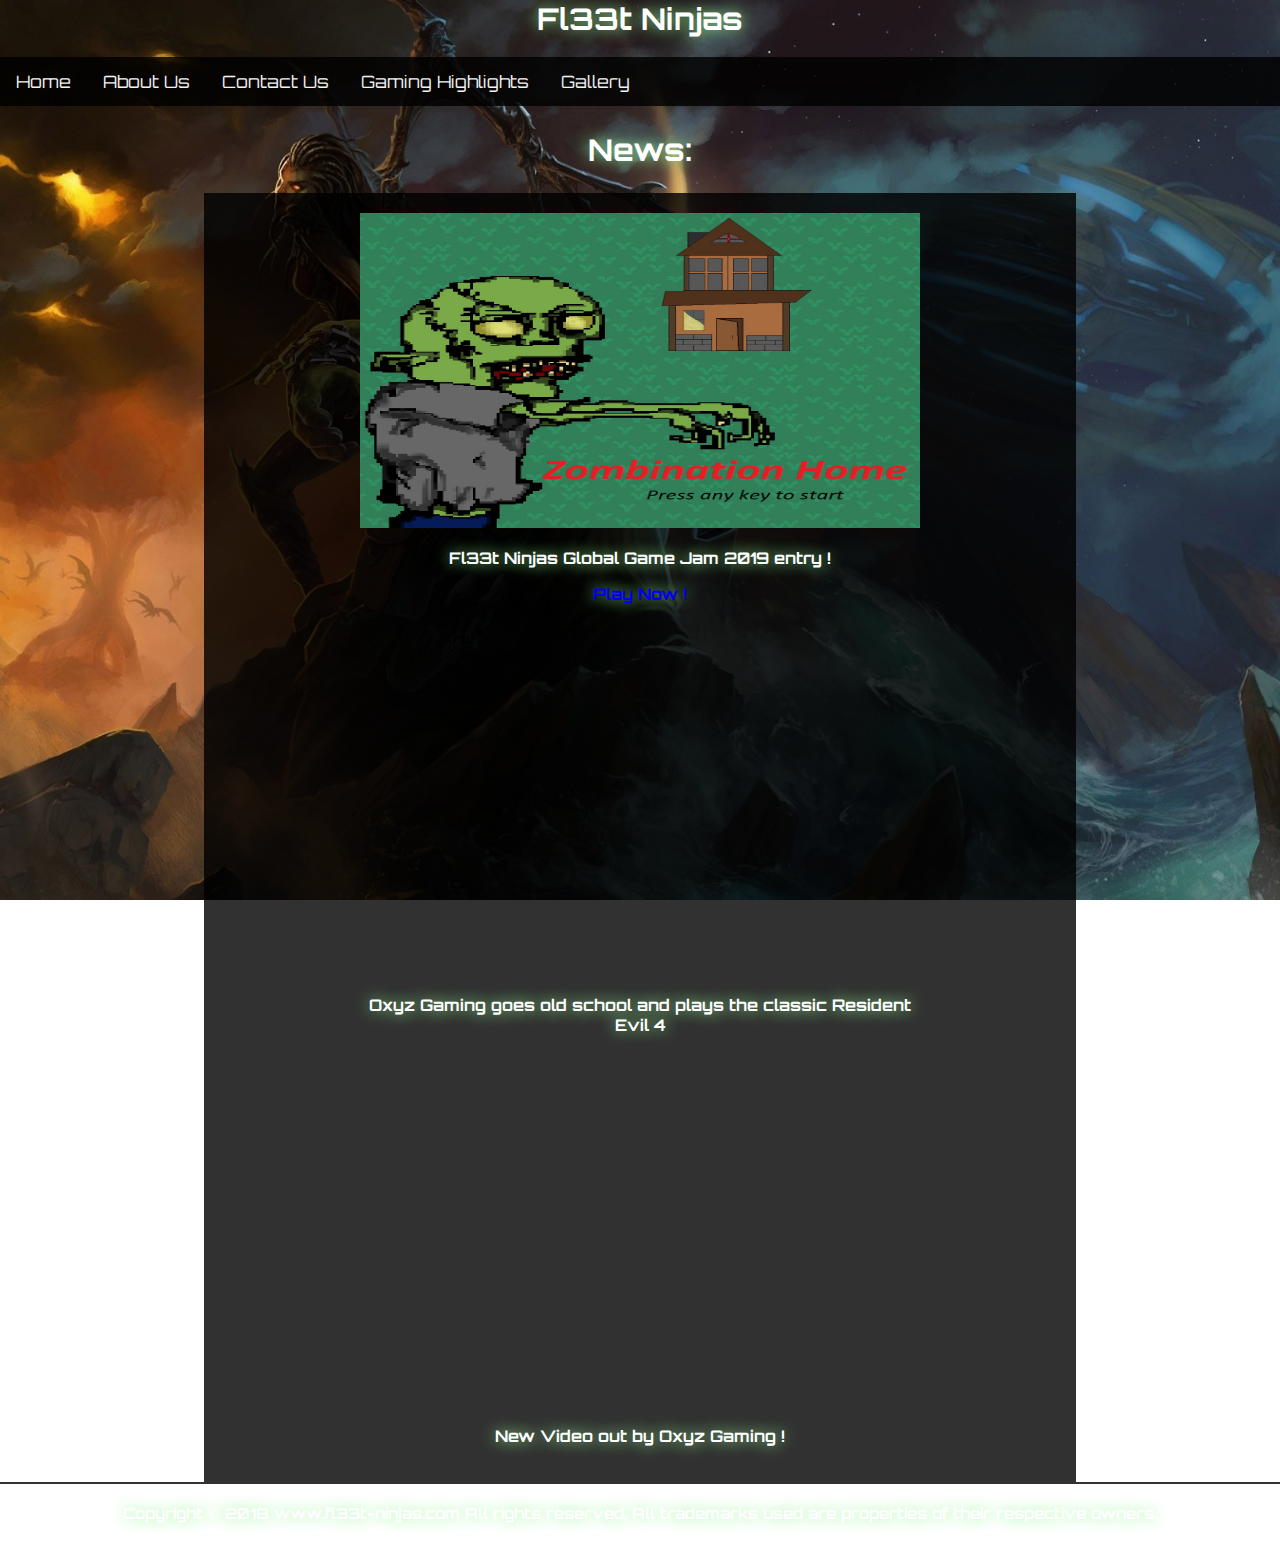
<file: index.html>
<!DOCTYPE html>
<html lang="en">
    <head>
        <title>Fl33t-Ninjas.com</title>
        <!--
      Author: Gabe Haggard
      Date: 11/21/18

      Supporting files: main.css

-->
        <link rel="icon" href="Assets/images/Fl33t.jpg" type="image/x-icon">
        <link href="https://fonts.googleapis.com/css?family=Orbitron" rel="stylesheet">
        <link href="Assets/styles/main.css" rel="stylesheet" type="text/css">
        <link href="Assets/styles/index.css" rel="stylesheet" type="text/css">
    </head>
    <div class="parallax">
    <body>
        <header>
            <h1>Fl33t Ninjas</h1>
        </header>
        <nav class="topnav">
            <div><a href="index.html">Home</a></div>
            <div><a href="AboutUs.html">About Us</a></div>
            <div><a href="ContactUs.html">Contact Us</a></div>
            <div><a href="GamingHighlights.html">Gaming Highlights</a></div>
            <div><a href="Gallery.html">Gallery</a></div>
        </nav>
        <h2>News:</h2>
        <div class="mainContent">  
            <div class="innerContent">
                <img src="Assets/images/start-screen NEW.jpg" width="560" height="315">
                <p>Fl33t Ninjas Global Game Jam 2019 entry !</p>
                <p><a href="Game.html">Play Now !</a></p>
            </div>
            <div class="innerContent">
                <iframe width="560" height="315" src="https://www.youtube.com/embed/KQ-p6cr-wCI" frameborder="0" allow="accelerometer;
                autoplay; encrypted-media; gyroscope; picture-in-picture" allowfullscreen></iframe>
                <p>Oxyz Gaming goes old school and plays the classic Resident Evil 4</p>
            </div>
            <div class="innerContent">
                    <iframe width="560" height="315" src="https://www.youtube.com/embed/vB2Fu3MGRCU" frameborder="0" allow="accelerometer; autoplay; encrypted-media; gyroscope; picture-in-picture" 
                    allowfullscreen></iframe>
                <p>New Video out by Oxyz Gaming !</p>    
            </div>   
        </div>
    </body>
    <footer>
            <p class="bottomFooter">Copyright © 2018 www.fl33t-ninjas.com All rights reserved.
                    All trademarks used are properties of their respective owners.</p>
    </footer>
</div>

</html>
</file>
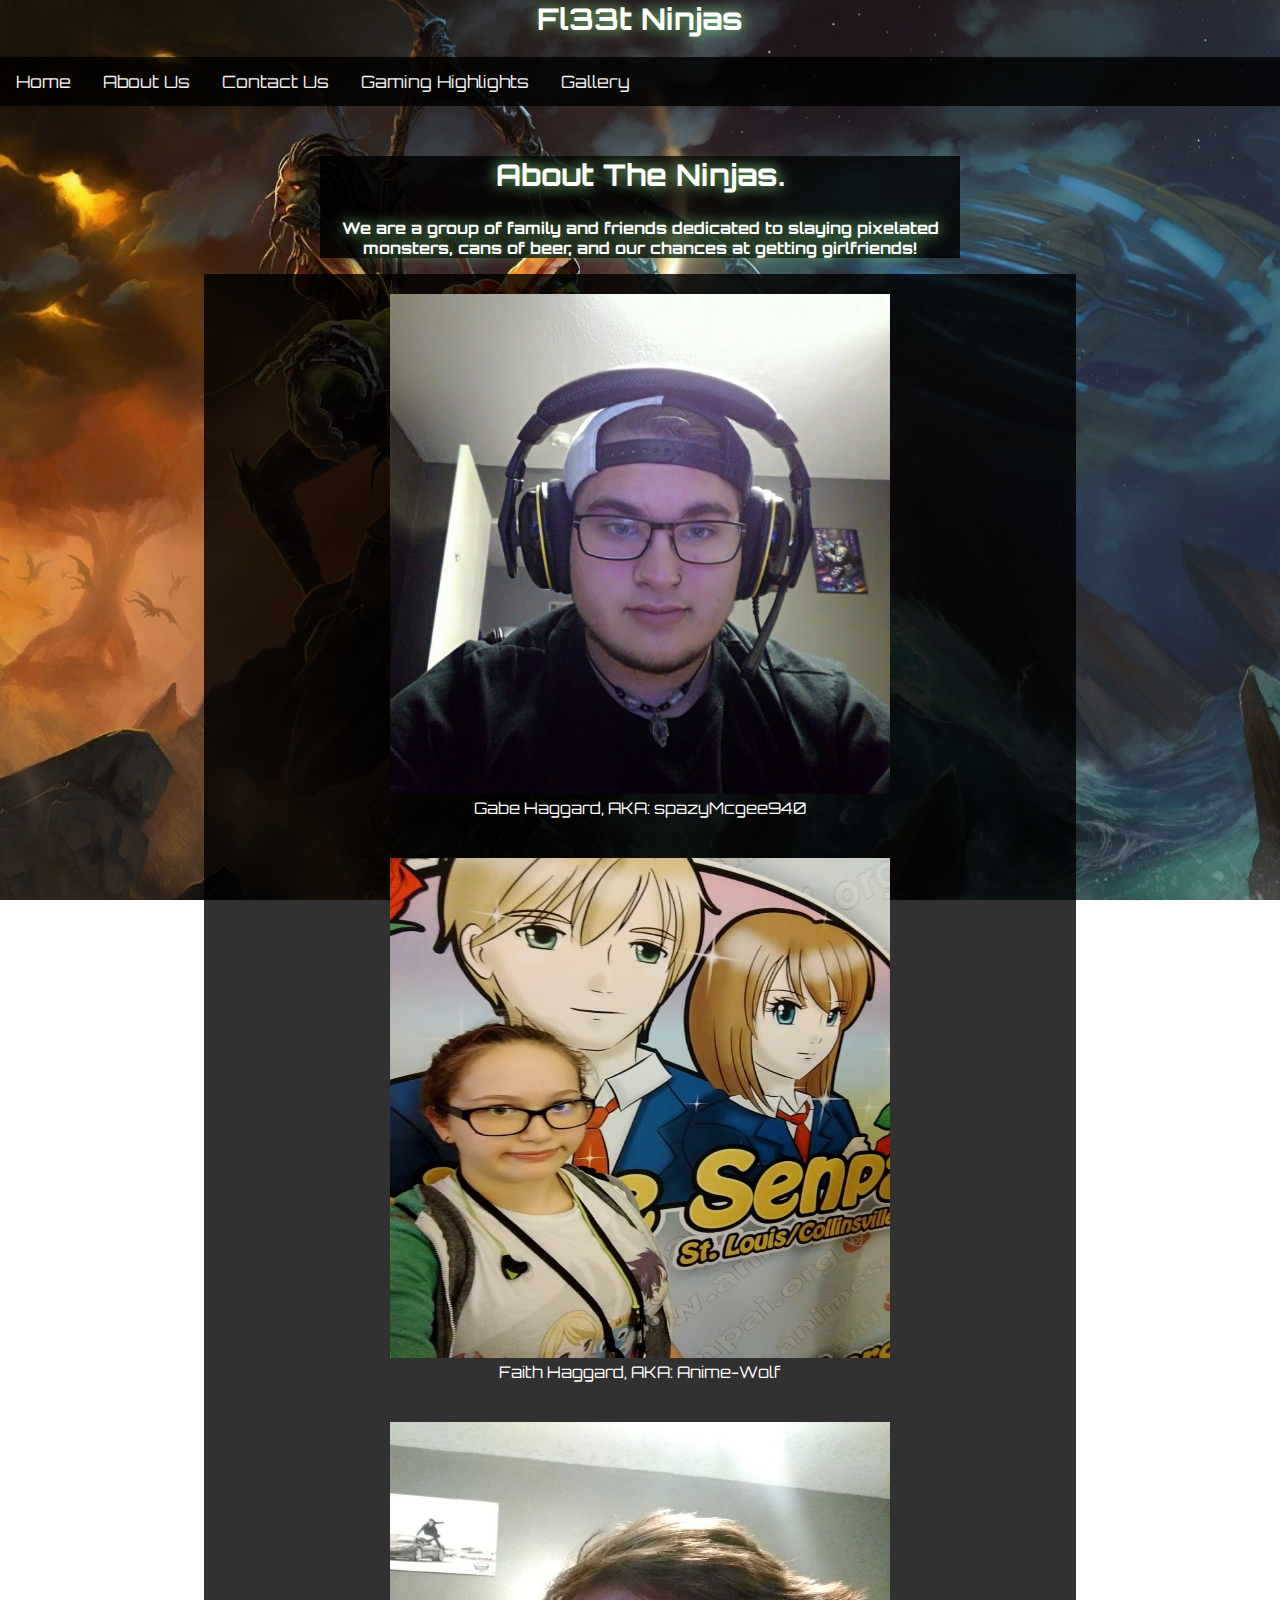
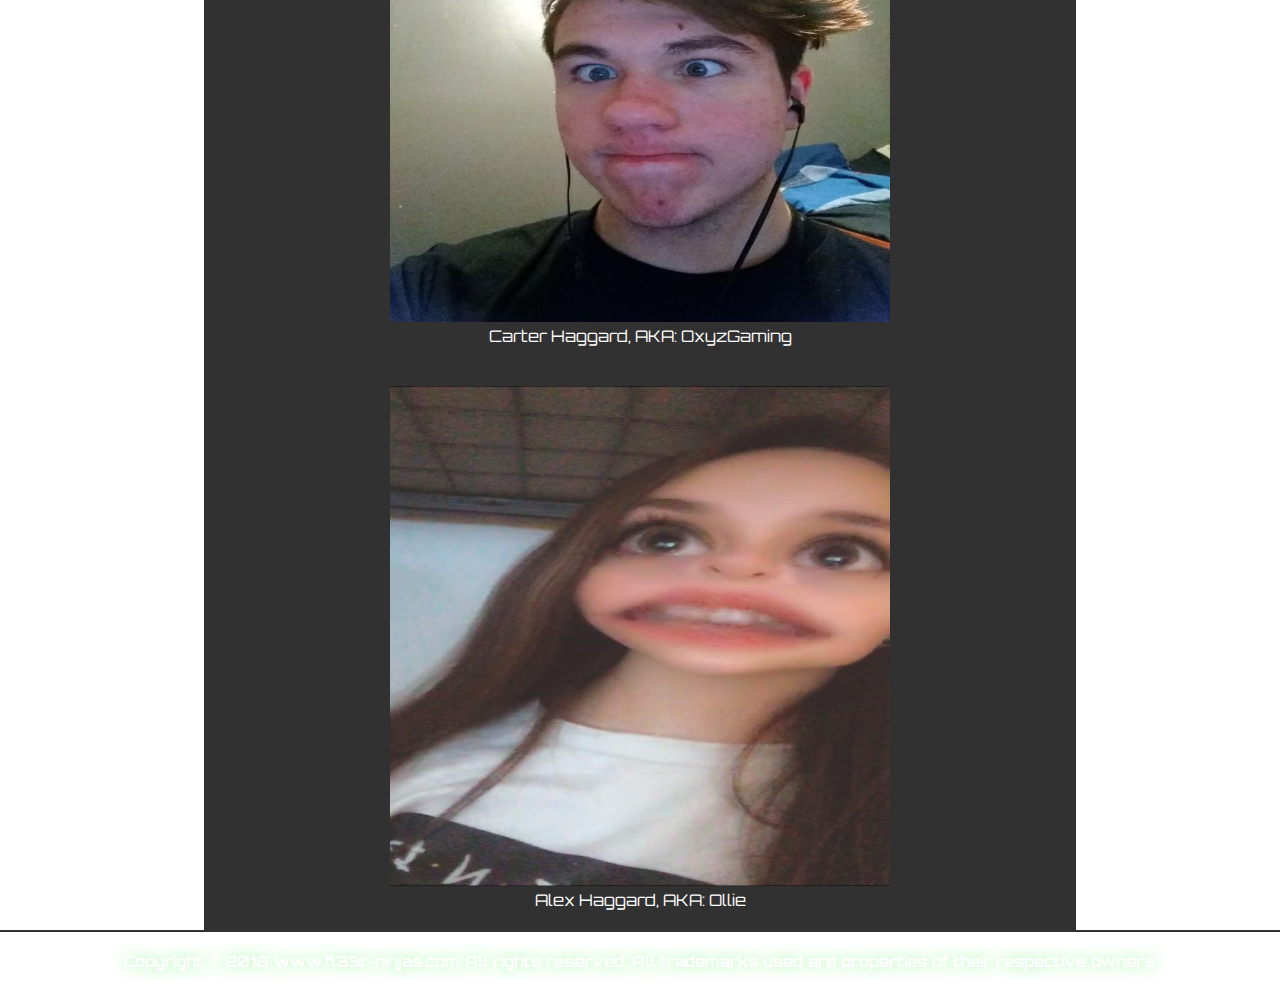
<file: AboutUs.html>
<!DOCTYPE html>
<html lang="en">

<head>
    <title>Fl33t-Ninjas.com</title>
    <!--
      Author: Gabe Haggard
      Date: 11/21/18

      Supporting files: main.css

-->
    <meta charset="UTF-8">
    <link rel="icon" href="Assets/images/Fl33t.jpg" type="image/x-icon">
    <link href="https://fonts.googleapis.com/css?family=Orbitron" rel="stylesheet">
    <link href="Assets/styles/main.css" rel="stylesheet" type="text/css">
    <link href="Assets/styles/AboutusStyles.css" rel="stylesheet" type="text/css">
</head>

<body>
    <div class="parallaxAbout">
        <header>
            <h1>Fl33t Ninjas</h1>
        </header>
        <nav class="topnav">
            <div><a href="index.html">Home</a></div>
            <div><a href="AboutUs.html">About Us</a></div>
            <div><a href="ContactUs.html">Contact Us</a></div>
            <div><a href="GamingHighlights.html">Gaming Highlights</a></div>
            <div><a href="Gallery.html">Gallery</a></div>
        </nav>
        <div class="mainContent">
            <h2>About The Ninjas.</h2>
            <p>We are a group of family and friends dedicated to slaying pixelated monsters, cans of beer, and our
                chances at getting girlfriends!</p>
        </div>
        <div class="picContainer">
            <div class="grid-item"><a target="_blank" href="Assets/images/gabe.jpg">
                    <img src="Assets/images/gabe.jpg" alt="GabeHaggard" width="500" height="500">
                </a>
                <div class="desc">Gabe Haggard, AKA: spazyMcgee940</div>
            </div>
            <div class="grid-item"><a target="_blank" href="Assets/images/faith.jpg">
                    <img src="Assets/images/faith.jpg" alt="FaithHaggard" width="500" height="500">
                </a>
                <div class="desc">Faith Haggard, AKA: Anime-Wolf</div>
            </div>
            <div class="grid-item"><a target="_blank" href="Assets/images/carter.jpg">
                    <img src="Assets/images/carter.jpg" alt="CarterHaggard" width="500" height="500">
                </a>
                <div class="desc">Carter Haggard, AKA: OxyzGaming</div>
            </div>
            <div class="grid-item"><a target="_blank" href="Assets/images/alex.jpg">
                    <img src="Assets/images/alex.jpg" alt="AlexHaggard" width="500" height="500">
                </a>
                <div class="desc">Alex Haggard, AKA: Ollie</div>
            </div>
        </div>

        <footer>
            <p class="bottomFooter">Copyright © 2018 www.fl33t-ninjas.com All rights reserved.
                All trademarks used are properties of their respective owners.</p>
        </footer>
    </div>
</body>

</html>
</file>
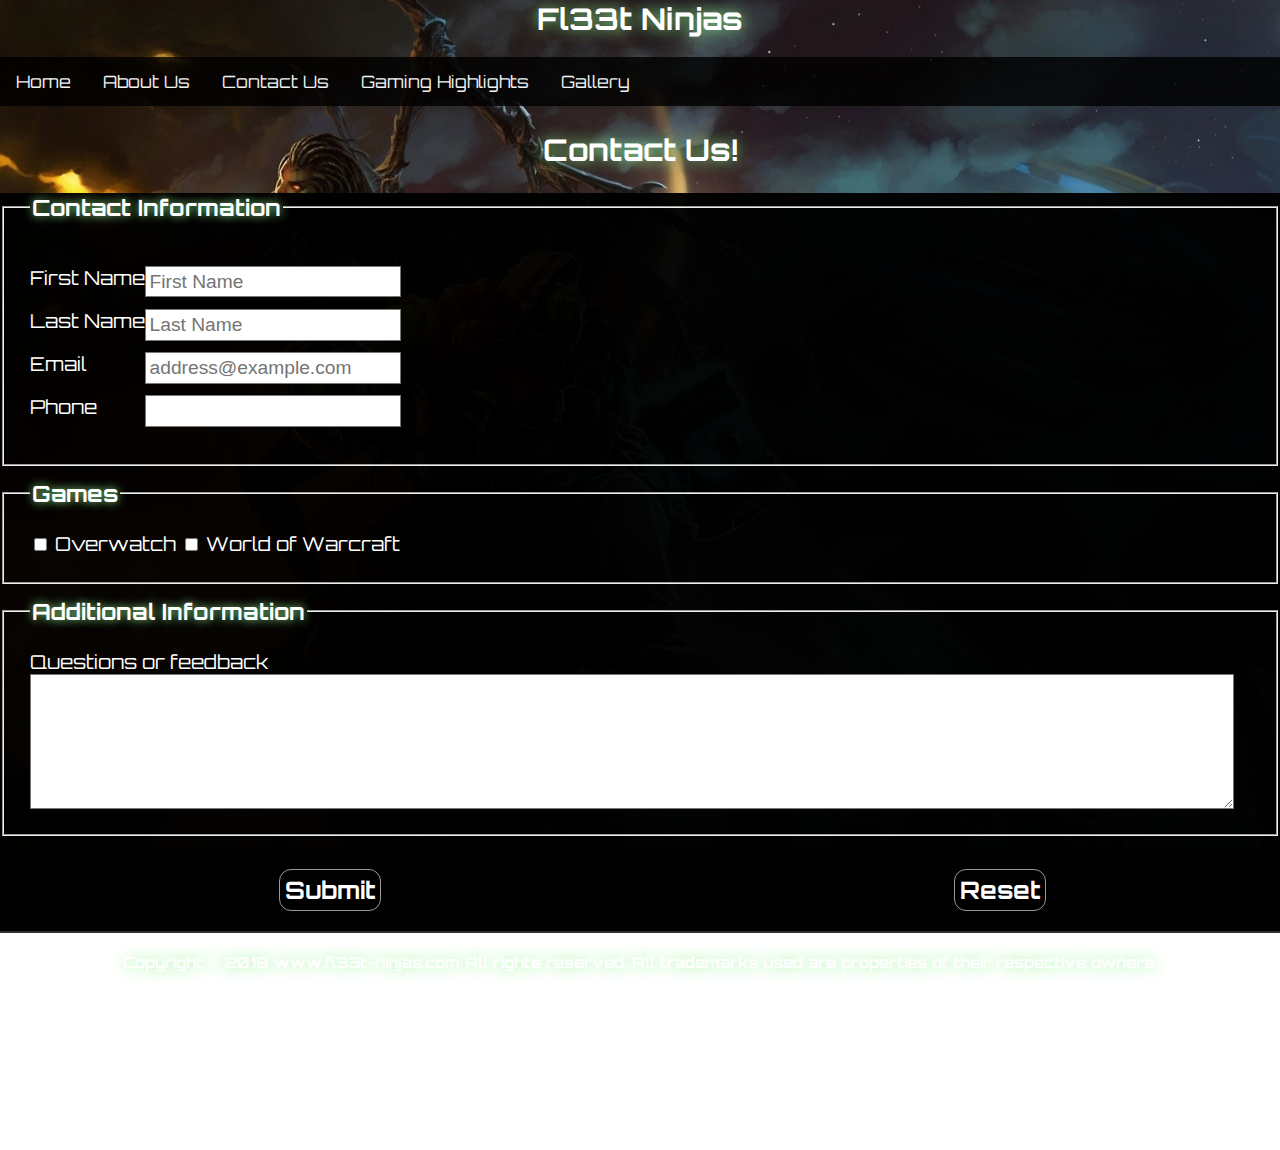
<file: ContactUs.html>
<!DOCTYPE html>
<html lang="en">

<head>
    <title>Fl33t-Ninjas.com</title>
    <!--
      Author: Gabe Haggard
      Date: 11/21/18

      Supporting files: main.css

-->
    <meta charset="UTF-8">
    <link rel="icon" href="Assets/images/Fl33t.jpg" type="image/x-icon">
    <link href="https://fonts.googleapis.com/css?family=Orbitron" rel="stylesheet">
    <link href="Assets/styles/main.css" rel="stylesheet" type="text/css">
    <link href="Assets/styles/Contact.css" rel="stylesheet" type="text/css">
</head>

<body>
    <div class="parallax">
        <header>
            <h1>Fl33t Ninjas</h1>
        </header>
        <nav class="topnav">
            <div><a href="index.html">Home</a></div>
            <div><a href="AboutUs.html">About Us</a></div>
            <div><a href="ContactUs.html">Contact Us</a></div>
            <div><a href="GamingHighlights.html">Gaming Highlights</a></div>
            <div><a href="Gallery.html">Gallery</a></div>
        </nav>
        <h2>Contact Us!</h2>
        <div class="signUp">
            <article id="contentstart">
                <form action="signupRecived.html">
                    <fieldset class="contactinfo">
                        <legend> Contact Information </legend>
                        <label for="fnameinput">
                            <input id="fnameinput" name="fname" placeholder="First Name">
                            First Name
                        </label>
                        <label for="lnameinput">
                            <input id="lnameinput" name="lname" placeholder="Last Name">
                            Last Name
                        </label>
                        <label for="emailinput">
                            <input id="emailinput" name="email" placeholder="address@example.com">
                            Email
                        </label>
                        <label for="phoneinput">
                            <input id="phoneinput" name="phone">
                            Phone
                        </label>
                    </fieldset>
                    <fieldset class="Gameinfo">
                        <legend> Games </legend>
                        <label for="Overwatch">
                            <input type="checkbox" id="Overwatch" value="Overwatch" name="overwatch">
                            Overwatch
                        </label>
                        <label for="WoW">
                            <input type="checkbox" id="WoW" value="WoW" name="Warcraft">
                            World of Warcraft
                        </label>
                    </fieldset>
                    <fieldset class="additionalinfo">
                        <legend> Additional Information </legend>
                        <label for="feedback">
                            Questions or feedback
                            <textarea name="values" id="feedback" rows="7">
                        </textarea>
                        </label>
                    </fieldset>
                    <div class="buttonContainer">
                        <div class="submitbutton">
                            <input type="submit" id="submit" value="Submit">
                        </div>
                        <div class="resetbutton">
                            <input type="reset" id="reset" value="Reset">
                        </div>
                    </div>
                </form>
            </article>
        </div>
        <footer>
            <p class="bottomFooter">Copyright © 2018 www.fl33t-ninjas.com All rights reserved.
                All trademarks used are properties of their respective owners.</p>
        </footer>
    </div>
</body>

</html>
</file>
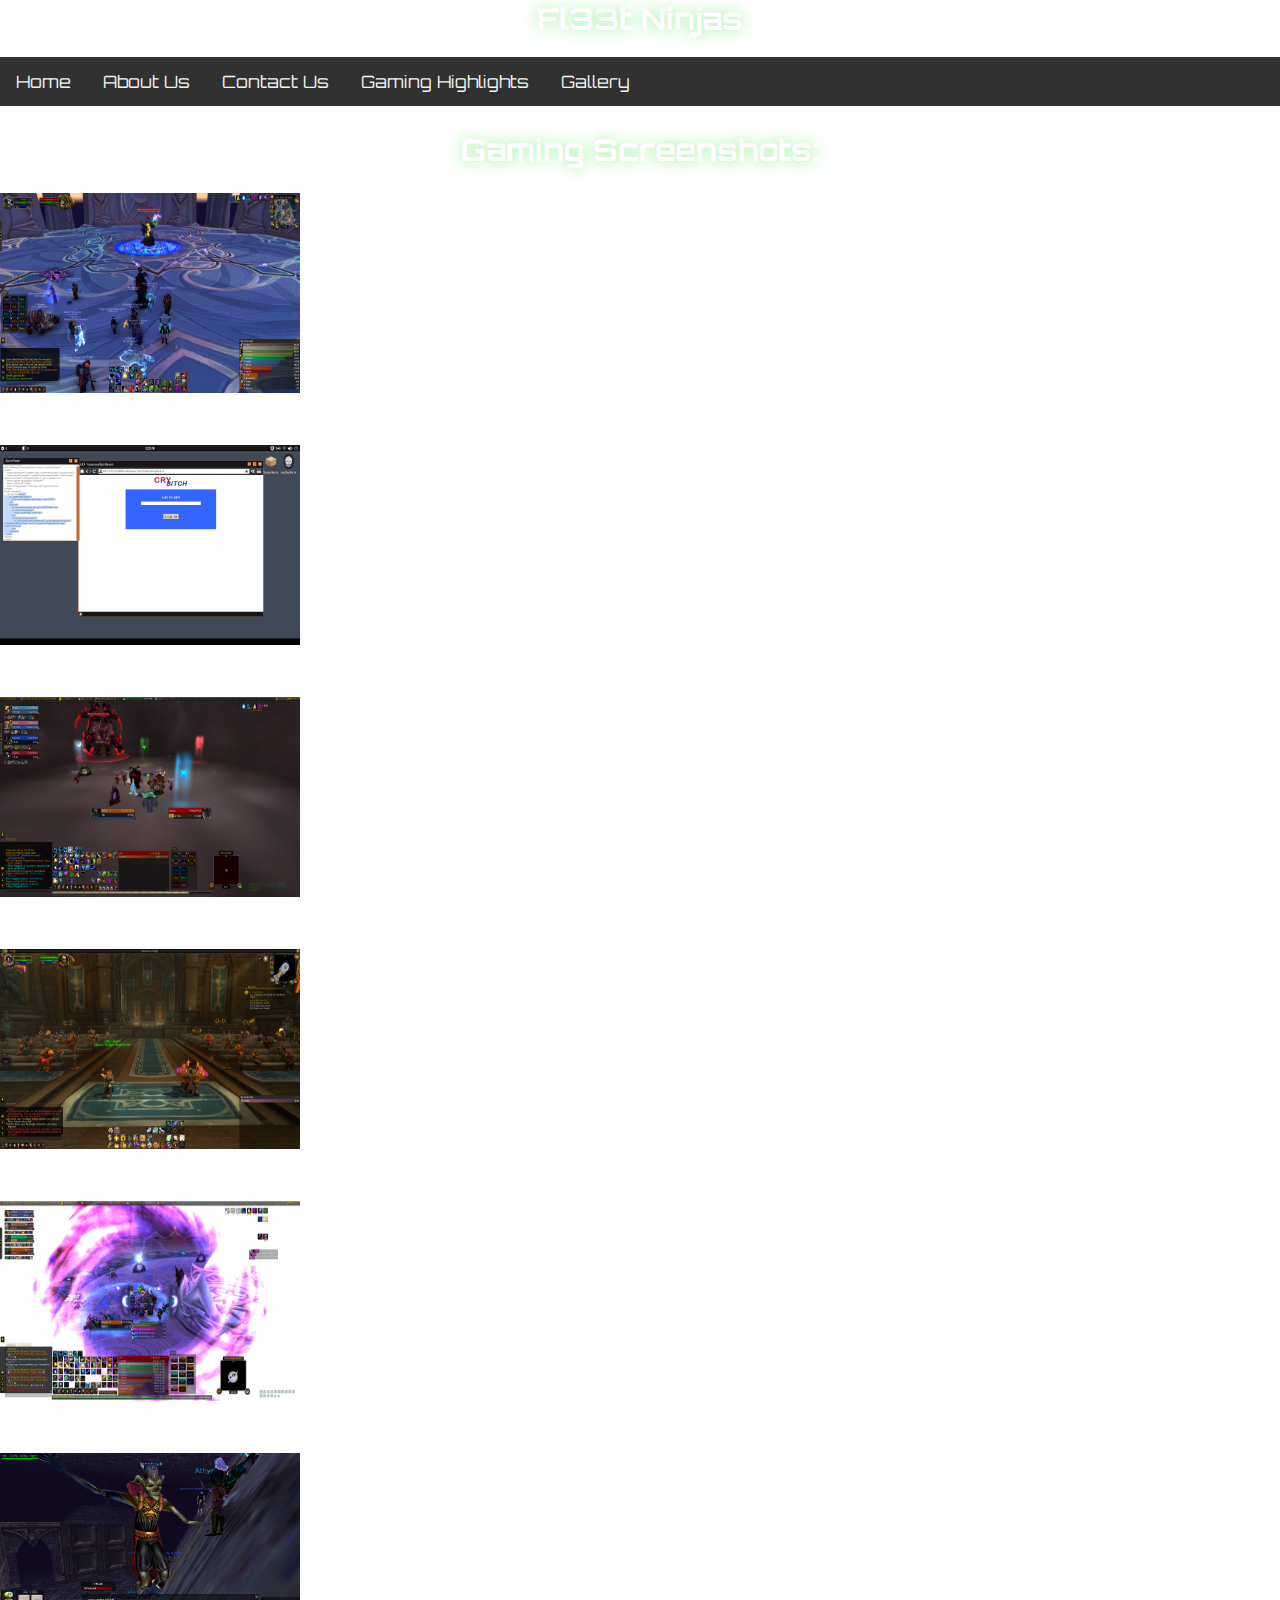
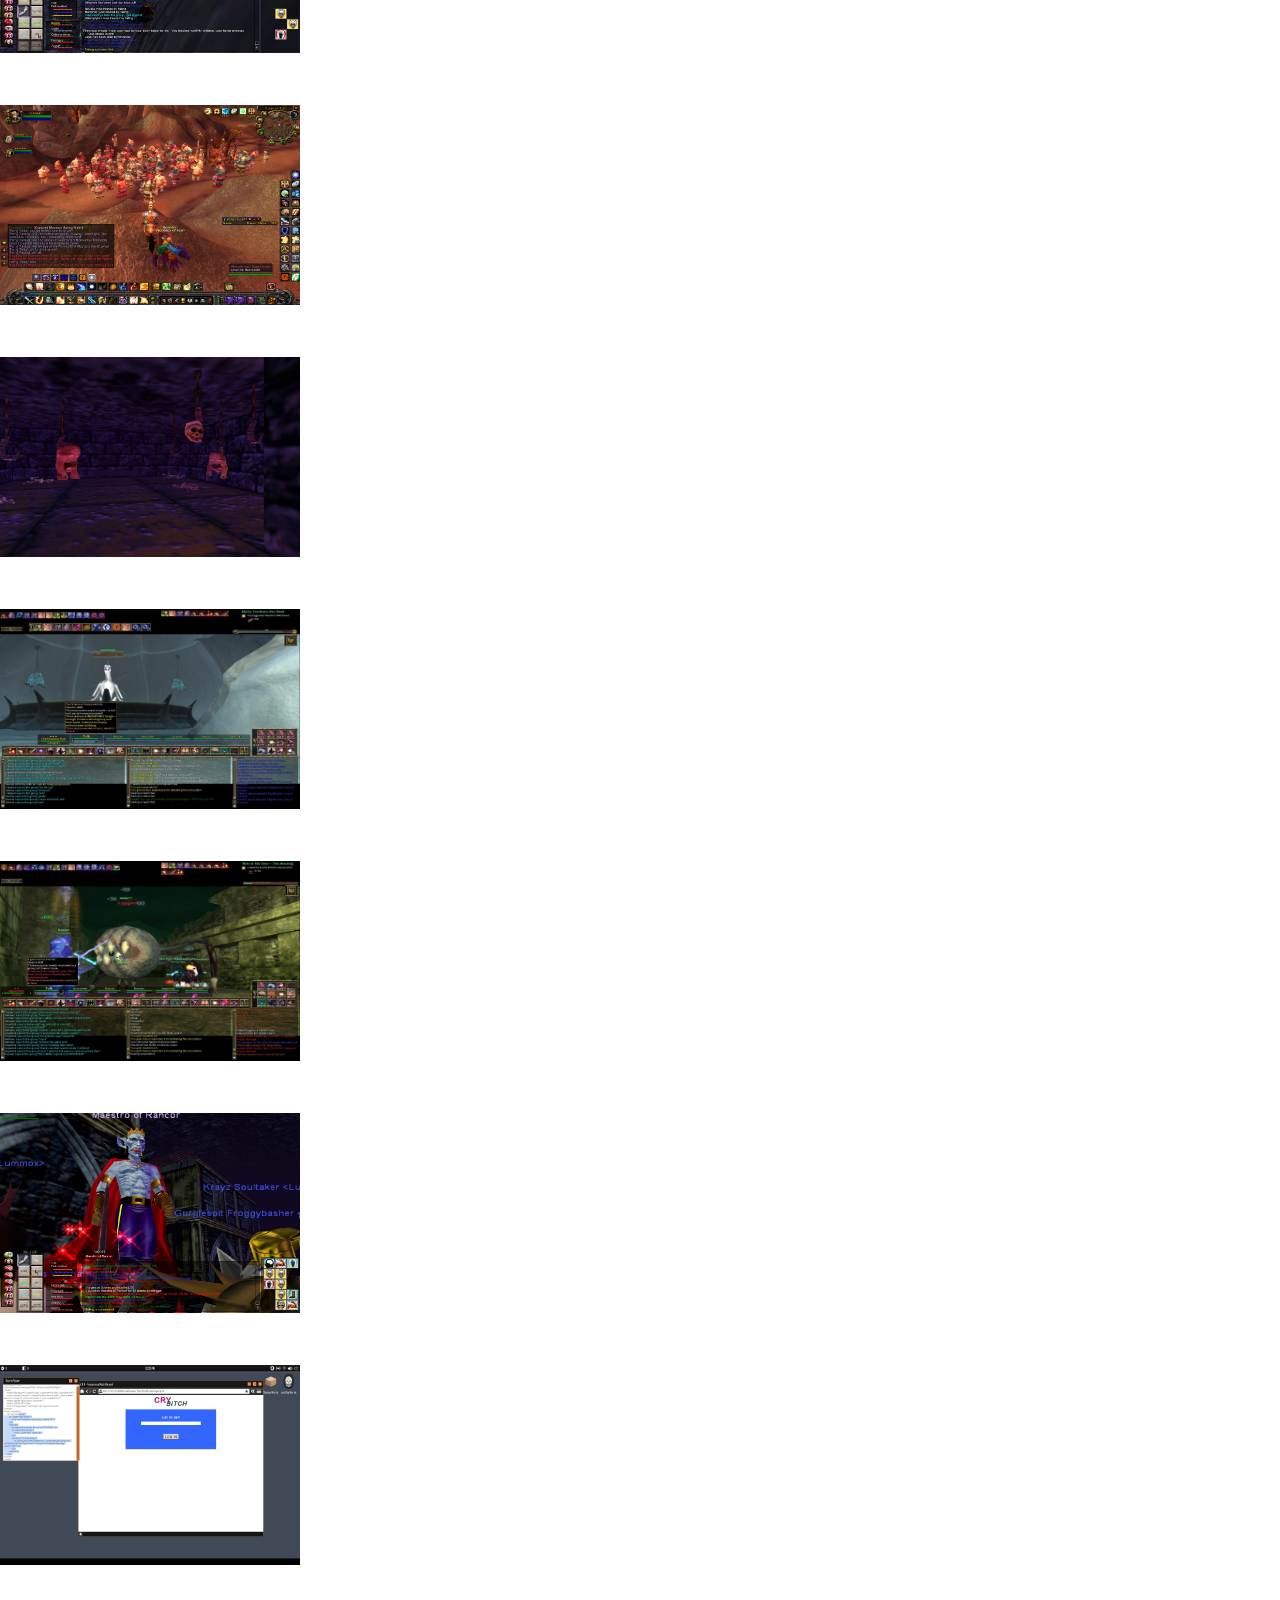
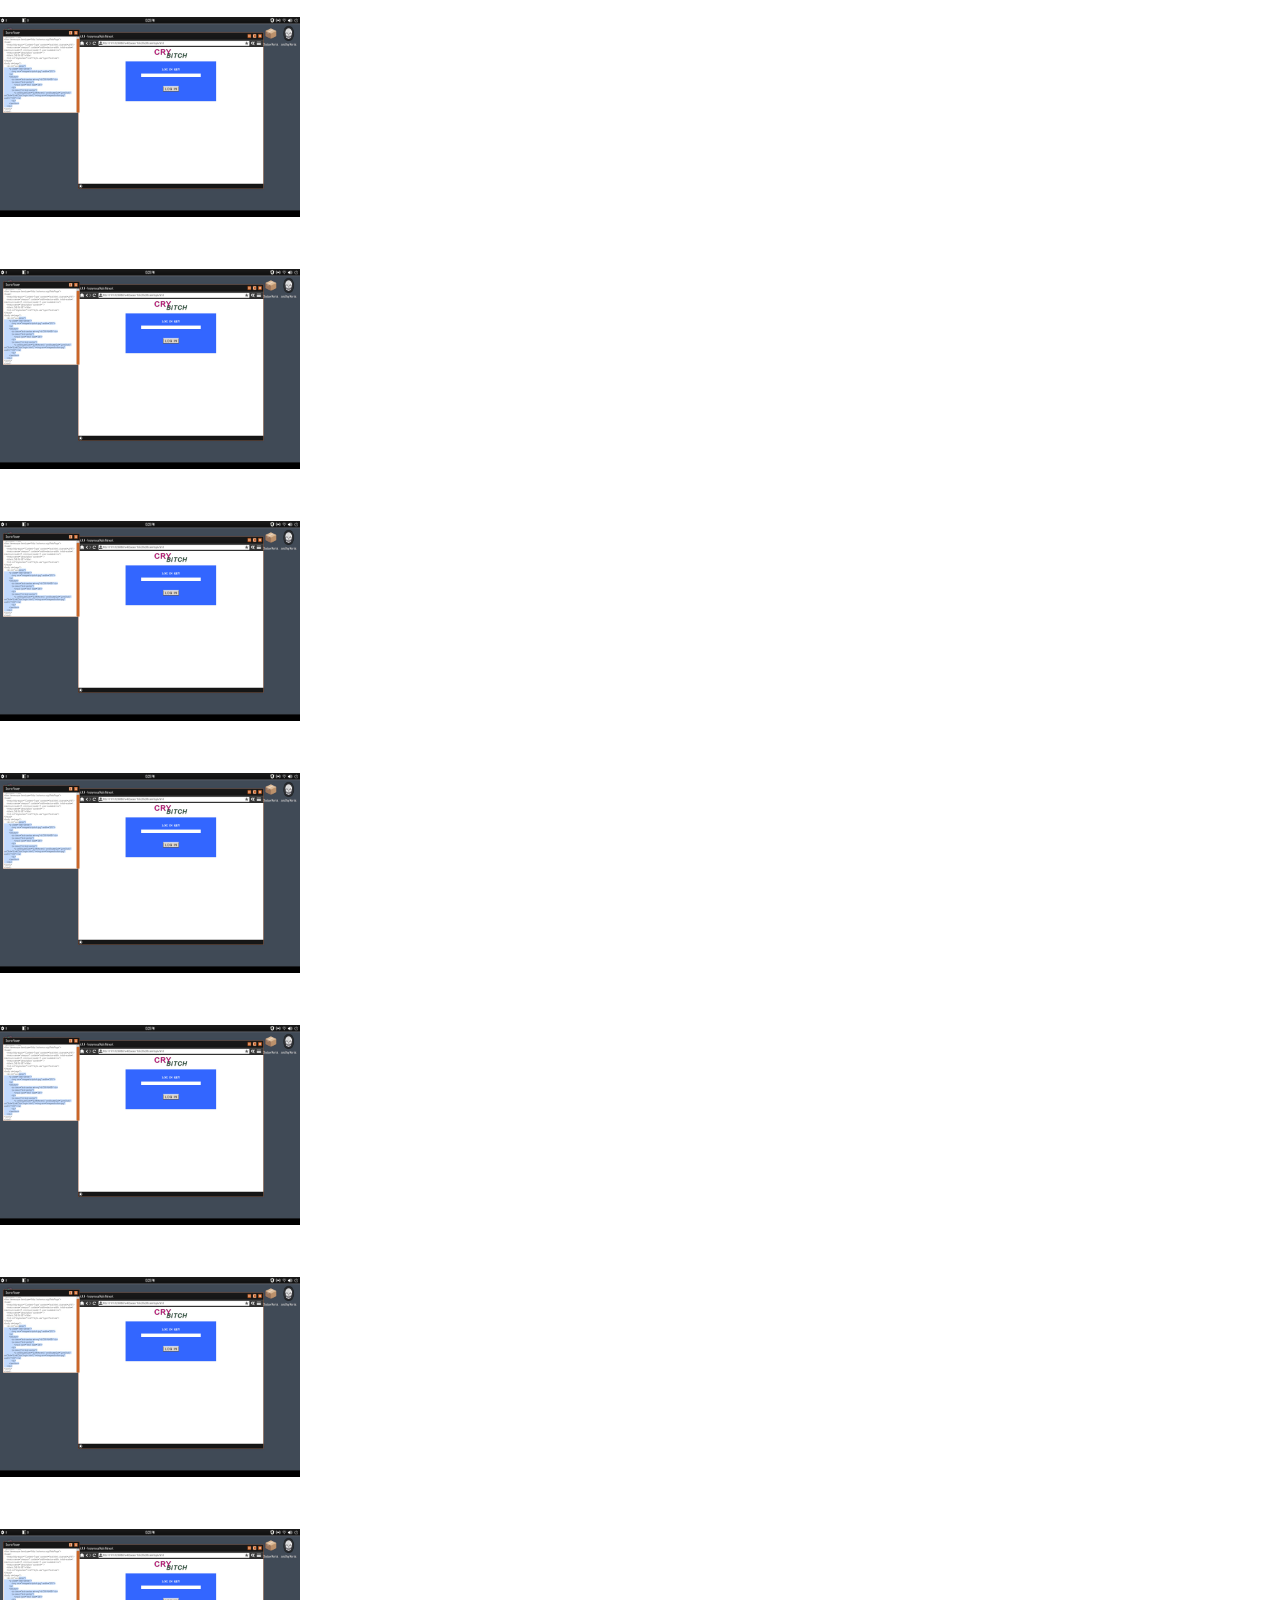
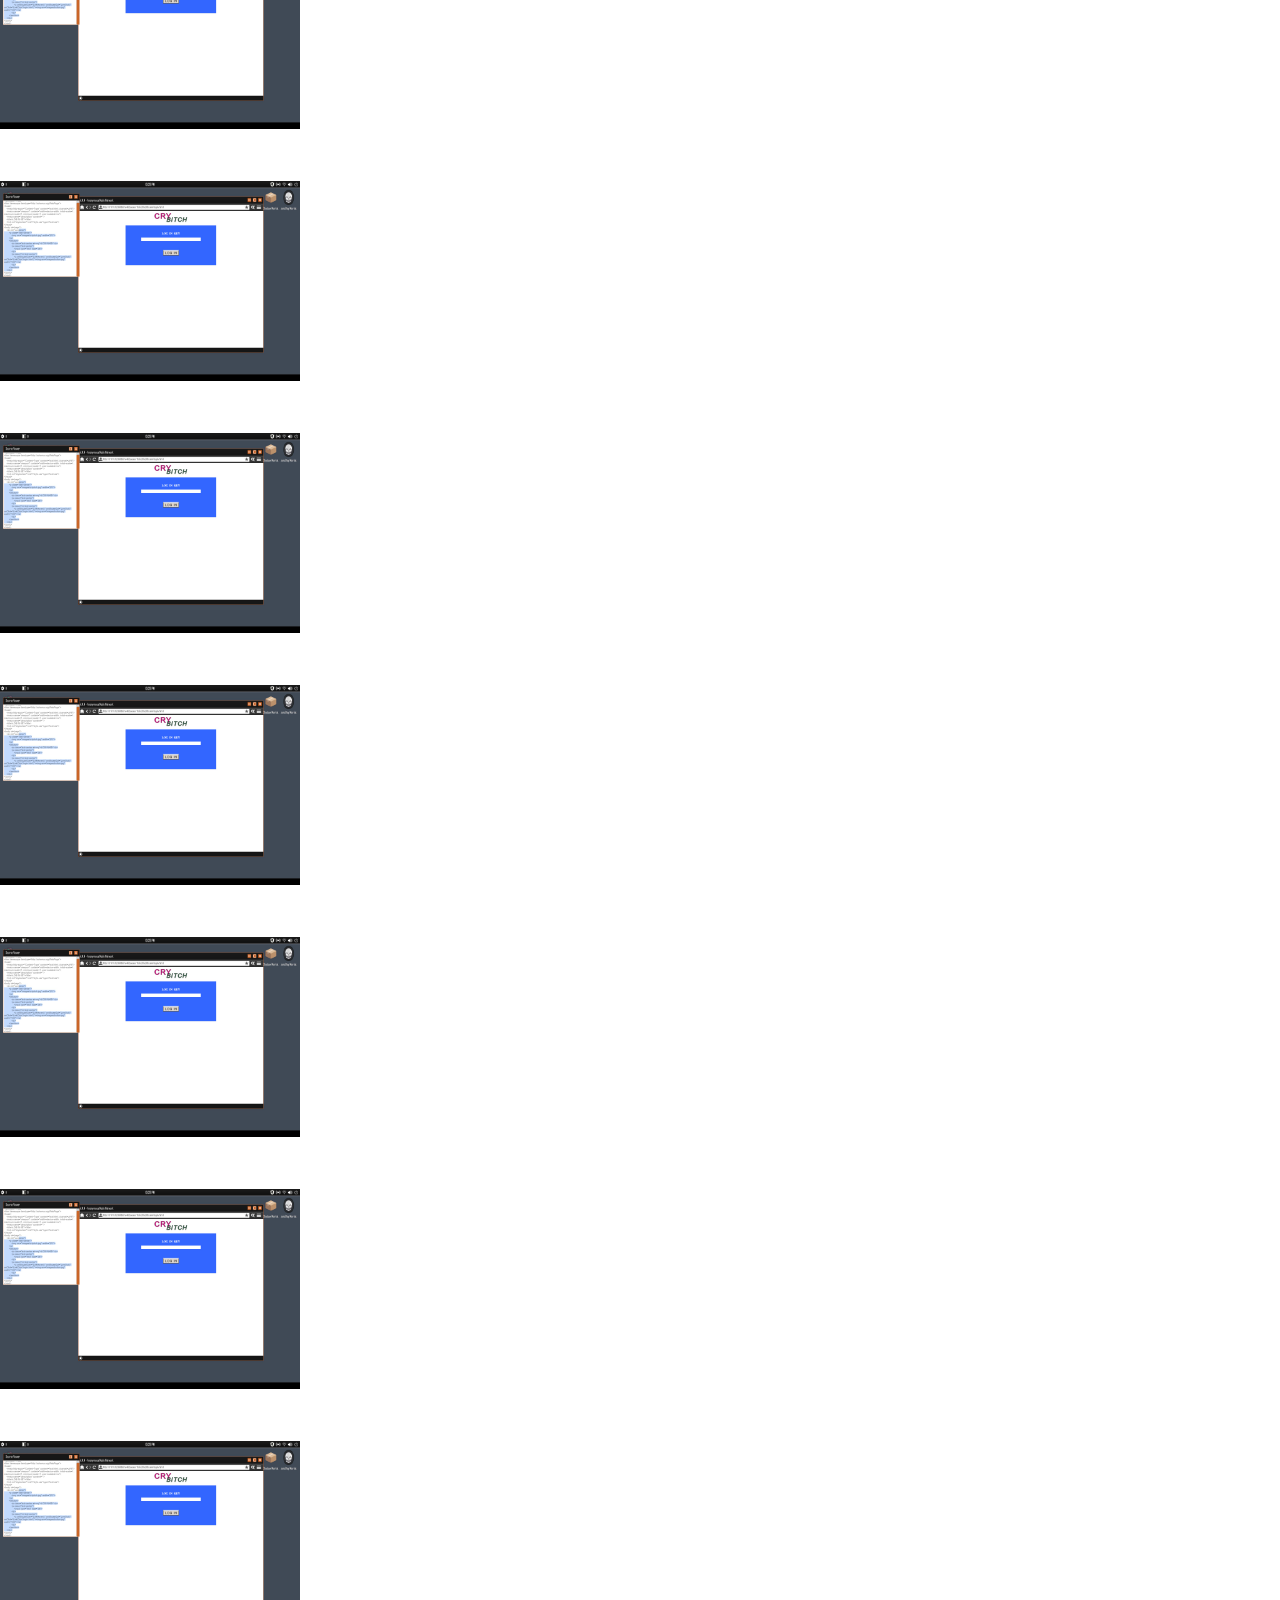
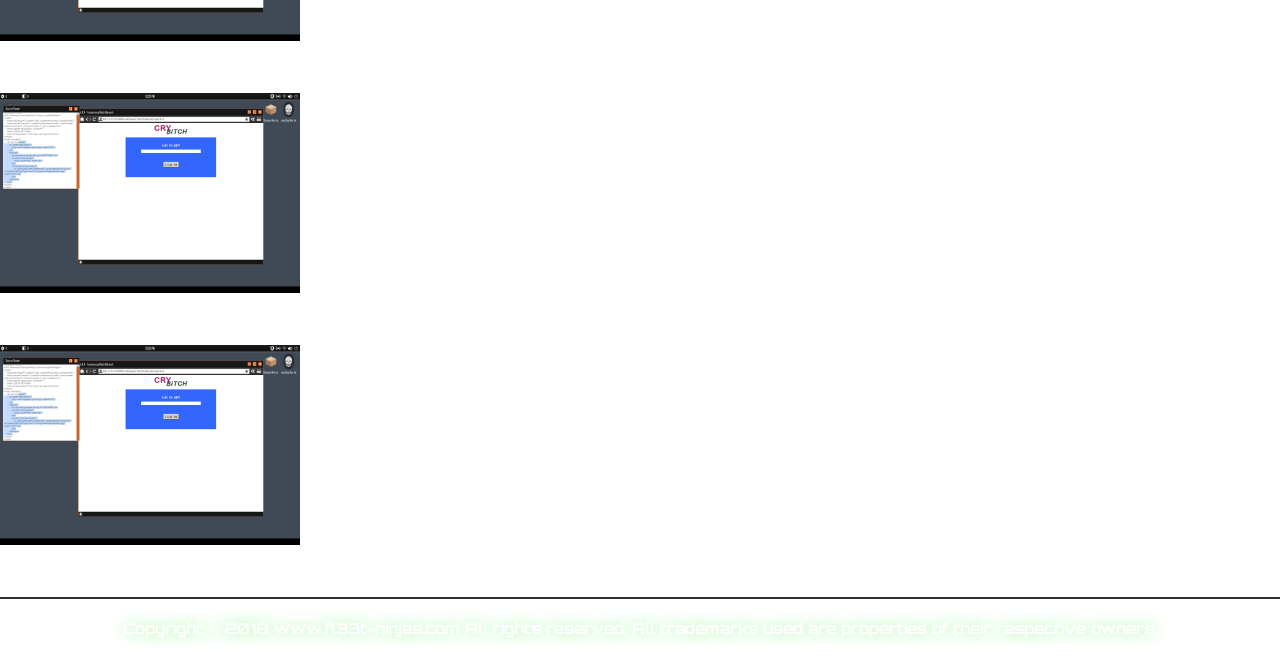
<file: Gallery.html>
<!DOCTYPE html>
<html lang="en">

<head>
    <title>Fl33t-Ninjas.com</title>
    <!--
      Author: Gabe Haggard
      Date: 11/21/18

      Supporting files: main.css

-->
    <meta charset="UTF-8">
    <link href="https://fonts.googleapis.com/css?family=Orbitron" rel="stylesheet">
    <link rel="icon" href="Assets/images/Fl33t.jpg" type="image/x-icon">
    <link href="Assets/styles/Gallery.css" rel="stylesheet" type="text/css">
    <link href="Assets/styles/main.css" rel="stylesheet" type="text/css">
</head>

<body>
    <div class="parallax">
        <header>
            <h1>Fl33t Ninjas</h1>
        </header>
        <nav class="topnav">
            <div><a href="index.html">Home</a></div>
            <div><a href="AboutUs.html">About Us</a></div>
            <div><a href="ContactUs.html">Contact Us</a></div>
            <div><a href="GamingHighlights.html">Gaming Highlights</a></div>
            <div><a href="Gallery.html">Gallery</a></div>
        </nav>
        <h2>Gaming Screenshots:</h2>
        <div class="grid-container">
            <div class="grid-item"><a target="_blank" href="Assets/images/WoWGuldan.jpg">
                    <img src="Assets/images/WoWGuldan.jpg" alt="Heroicguldan" width="300" height="200">
                </a>
                <div class="desc">Heroic Gul'Dan</div>
            </div>
            <div class="grid-item"><a target="_blank" href="Assets/images/WelcometoTheGame.jpg">
                    <img src="Assets/images/WelcometoTheGame.jpg" alt="WelcometoTheGame" width="300" height="200">
                </a>
                <div class="desc">When you need to know HTML to play the game</div>
            </div>
            <div class="grid-item"><a target="_blank" href="Assets/images/WoWXavius.jpg">
                    <img src="Assets/images/WoWXavius.jpg" alt="HeroicXavius" width="300" height="200">
                </a>
                <div class="desc">Heroic Xavius</div>
            </div>
            <div class="grid-item"><a target="_blank" href="Assets/images/BowBeforeMe.jpg">
                    <img src="Assets/images/BowBeforeMe.jpg" alt="Bowb4me" width="300" height="200">
                </a>
                <div class="desc">Bow before me pesants</div>
            </div>
            <div class="grid-item"><a target="_blank" href="Assets/images/GuysiThinkimTripping.jpg">
                    <img src="Assets/images/GuysiThinkimTripping.jpg" alt="drugs" width="300" height="200">
                </a>
                <div class="desc">When the drugs hit too hard</div>
            </div>
            <div class="grid-item"><a target="_blank" href="Assets/images/Innoruk.bmp">
                    <img src="Assets/images/Innoruk.bmp" alt="Princeinnoruk" width="300" height="200">
                </a>
                <div class="desc">Prince Innoruk</div>
            </div>
            <div class="grid-item"><a target="_blank" href="Assets/images/ManyOgres.jpg">
                    <img src="Assets/images/ManyOgres.jpg" alt="ManyOgres" width="300" height="200">
                </a>
                <div class="desc">So many ogres !!!</div>
            </div>
            <div class="grid-item"><a target="_blank" href="Assets/images/meathook.jpg">
                    <img src="Assets/images/meathook.jpg" alt="MeatHook" width="300" height="200">
                </a>
                <div class="desc">Not the meathook !</div>
            </div>
            <div class="grid-item"><a target="_blank" href="Assets/images/visionladyvox.jpg">
                    <img src="Assets/images/visionladyvox.jpg" alt="WelcometoTheGame" width="300" height="200">
                </a>
                <div class="desc">The vision of Lady Vox</div>
            </div>
            <div class="grid-item"><a target="_blank" href="Assets/images/bewaretheglare.jpg">
                    <img src="Assets/images/bewaretheglare.jpg" alt="WelcometoTheGame" width="300" height="200">
                </a>
                <div class="desc">Beware the glare lord !</div>
            </div>
            <div class="grid-item"><a target="_blank" href="Assets/images/maestro.bmp">
                    <img src="Assets/images/maestro.bmp" alt="WelcometoTheGame" width="300" height="200">
                </a>
                <div class="desc">The Maestro of Rancor</div>
            </div>
            <div class="grid-item"><a target="_blank" href="Assets/images/WelcometoTheGame.jpg">
                    <img src="Assets/images/WelcometoTheGame.jpg" alt="WelcometoTheGame" width="300" height="200">
                </a>
                <div class="desc">Heroic Gul'Dan</div>
            </div>
            <div class="grid-item"><a target="_blank" href="Assets/images/WelcometoTheGame.jpg">
                    <img src="Assets/images/WelcometoTheGame.jpg" alt="WelcometoTheGame" width="300" height="200">
                </a>
                <div class="desc">Heroic Gul'Dan</div>
            </div>
            <div class="grid-item"><a target="_blank" href="Assets/images/WelcometoTheGame.jpg">
                    <img src="Assets/images/WelcometoTheGame.jpg" alt="WelcometoTheGame" width="300" height="200">
                </a>
                <div class="desc">Heroic Gul'Dan</div>
            </div>
            <div class="grid-item"><a target="_blank" href="Assets/images/WelcometoTheGame.jpg">
                    <img src="Assets/images/WelcometoTheGame.jpg" alt="WelcometoTheGame" width="300" height="200">
                </a>
                <div class="desc">Heroic Gul'Dan</div>
            </div>
            <div class="grid-item"><a target="_blank" href="Assets/images/WelcometoTheGame.jpg">
                    <img src="Assets/images/WelcometoTheGame.jpg" alt="WelcometoTheGame" width="300" height="200">
                </a>
                <div class="desc">Heroic Gul'Dan</div>
            </div>
            <div class="grid-item"><a target="_blank" href="Assets/images/WelcometoTheGame.jpg">
                    <img src="Assets/images/WelcometoTheGame.jpg" alt="WelcometoTheGame" width="300" height="200">
                </a>
                <div class="desc">Heroic Gul'Dan</div>
            </div>
            <div class="grid-item"><a target="_blank" href="Assets/images/WelcometoTheGame.jpg">
                    <img src="Assets/images/WelcometoTheGame.jpg" alt="WelcometoTheGame" width="300" height="200">
                </a>
                <div class="desc">Heroic Gul'Dan</div>
            </div>
            <div class="grid-item"><a target="_blank" href="Assets/images/WelcometoTheGame.jpg">
                    <img src="Assets/images/WelcometoTheGame.jpg" alt="WelcometoTheGame" width="300" height="200">
                </a>
                <div class="desc">Heroic Gul'Dan</div>
            </div>
            <div class="grid-item"><a target="_blank" href="Assets/images/WelcometoTheGame.jpg">
                    <img src="Assets/images/WelcometoTheGame.jpg" alt="WelcometoTheGame" width="300" height="200">
                </a>
                <div class="desc">Heroic Gul'Dan</div>
            </div>
            <div class="grid-item"><a target="_blank" href="Assets/images/WelcometoTheGame.jpg">
                    <img src="Assets/images/WelcometoTheGame.jpg" alt="WelcometoTheGame" width="300" height="200">
                </a>
                <div class="desc">Heroic Gul'Dan</div>
            </div>
            <div class="grid-item"><a target="_blank" href="Assets/images/WelcometoTheGame.jpg">
                    <img src="Assets/images/WelcometoTheGame.jpg" alt="WelcometoTheGame" width="300" height="200">
                </a>
                <div class="desc">Heroic Gul'Dan</div>
            </div>
            <div class="grid-item"><a target="_blank" href="Assets/images/WelcometoTheGame.jpg">
                    <img src="Assets/images/WelcometoTheGame.jpg" alt="WelcometoTheGame" width="300" height="200">
                </a>
                <div class="desc">Heroic Gul'Dan</div>
            </div>
            <div class="grid-item"><a target="_blank" href="Assets/images/WelcometoTheGame.jpg">
                    <img src="Assets/images/WelcometoTheGame.jpg" alt="WelcometoTheGame" width="300" height="200">
                </a>
                <div class="desc">Heroic Gul'Dan</div>
            </div>
            <div class="grid-item"><a target="_blank" href="Assets/images/WelcometoTheGame.jpg">
                    <img src="Assets/images/WelcometoTheGame.jpg" alt="WelcometoTheGame" width="300" height="200">
                </a>
                <div class="desc">Heroic Gul'Dan</div>
            </div>
            <div class="grid-item"><a target="_blank" href="Assets/images/WelcometoTheGame.jpg">
                    <img src="Assets/images/WelcometoTheGame.jpg" alt="WelcometoTheGame" width="300" height="200">
                </a>
                <div class="desc">Heroic Gul'Dan</div>
            </div>
            <div class="grid-item"><a target="_blank" href="Assets/images/WelcometoTheGame.jpg">
                    <img src="Assets/images/WelcometoTheGame.jpg" alt="WelcometoTheGame" width="300" height="200">
                </a>
                <div class="desc">Heroic Gul'Dan</div>
            </div>
        </div>
        <footer class="galFooter">
            <p class="bottomFooter">Copyright © 2018 www.fl33t-ninjas.com All rights reserved.
                All trademarks used are properties of their respective owners.</p>
        </footer>
    </div>

</body>

</html>
</file>
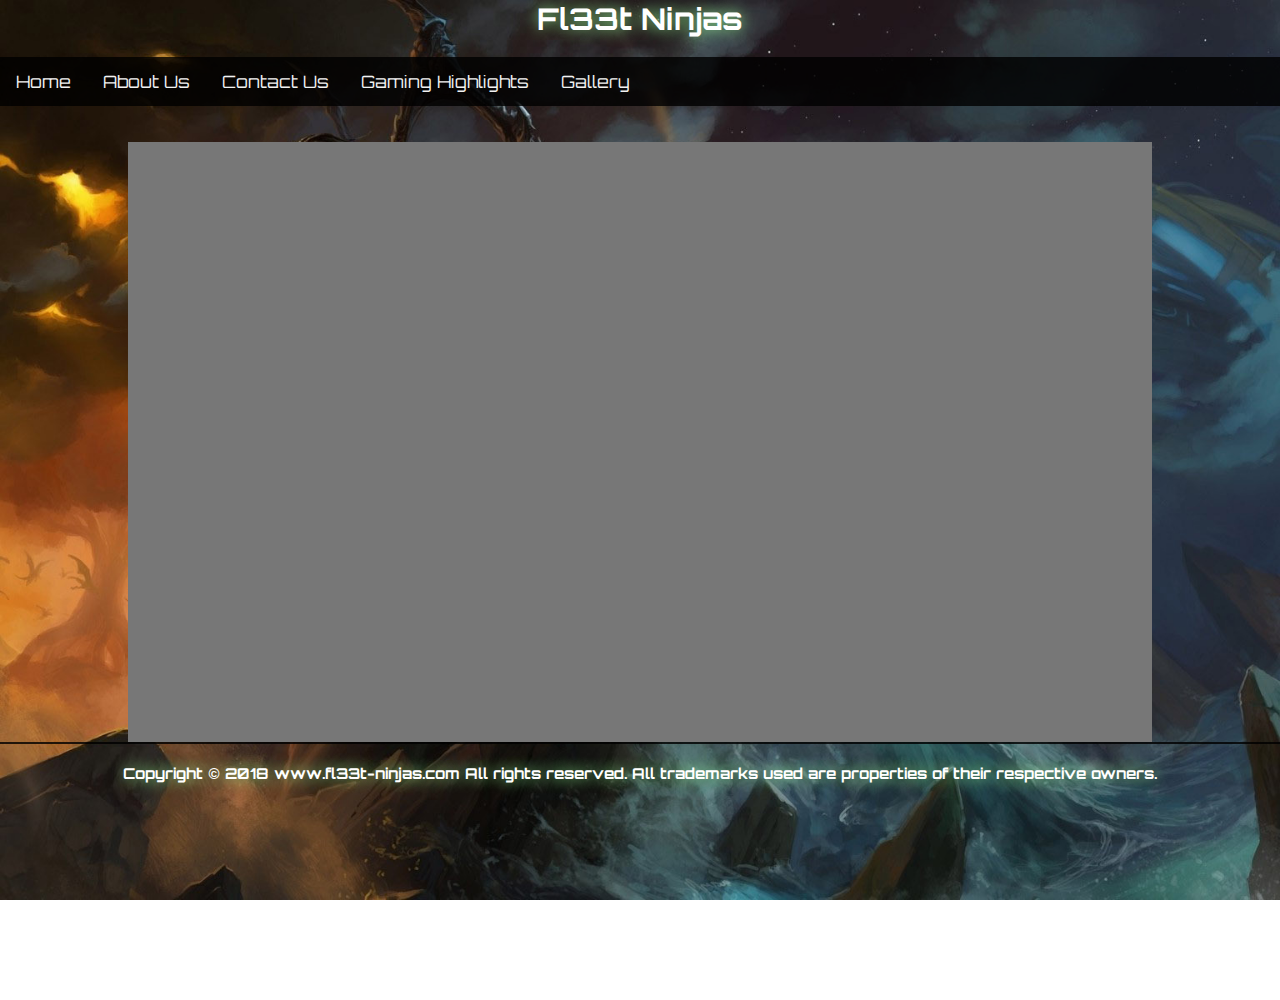
<file: Game.html>
<!DOCTYPE html>
<html lang="en">
    <head>
        <title>Fl33t-Ninjas.com</title>
        <!--
      Author: Gabe Haggard
      Date: 11/21/18

      Supporting files: main.css

-->
        <link rel="icon" href="Assets/images/Fl33t.jpg" type="image/x-icon">
        <link href="https://fonts.googleapis.com/css?family=Orbitron" rel="stylesheet">
        <link href="Assets/styles/main.css" rel="stylesheet" type="text/css">
        <link href="Assets/styles/Gameiframe.css" rel="stylesheet" type="text/css">
        <script src="Assets/Scripts/GameChange.js"></script>
    </head>
    <div class="parallax">
    <body onload="loadGame()">
        <header>
            <h1>Fl33t Ninjas</h1>
        </header>
        <nav class="topnav">
            <div><a href="index.html">Home</a></div>
            <div><a href="AboutUs.html">About Us</a></div>
            <div><a href="ContactUs.html">Contact Us</a></div>
            <div><a href="GamingHighlights.html">Gaming Highlights</a></div>
            <div><a href="Gallery.html">Gallery</a></div>
        </nav>
        <br></br>
         <iframe id="gameFrame"  src="" frameborder="0" allow="accelerometer; autoplay; encrypted-media; gyroscope; picture-in-picture"
            allowfullscreen></iframe>

    </body>
    <footer>
            <p class="bottomFooter">Copyright © 2018 www.fl33t-ninjas.com All rights reserved.
                    All trademarks used are properties of their respective owners.</p>
    </footer>
</div>

</html>
</file>
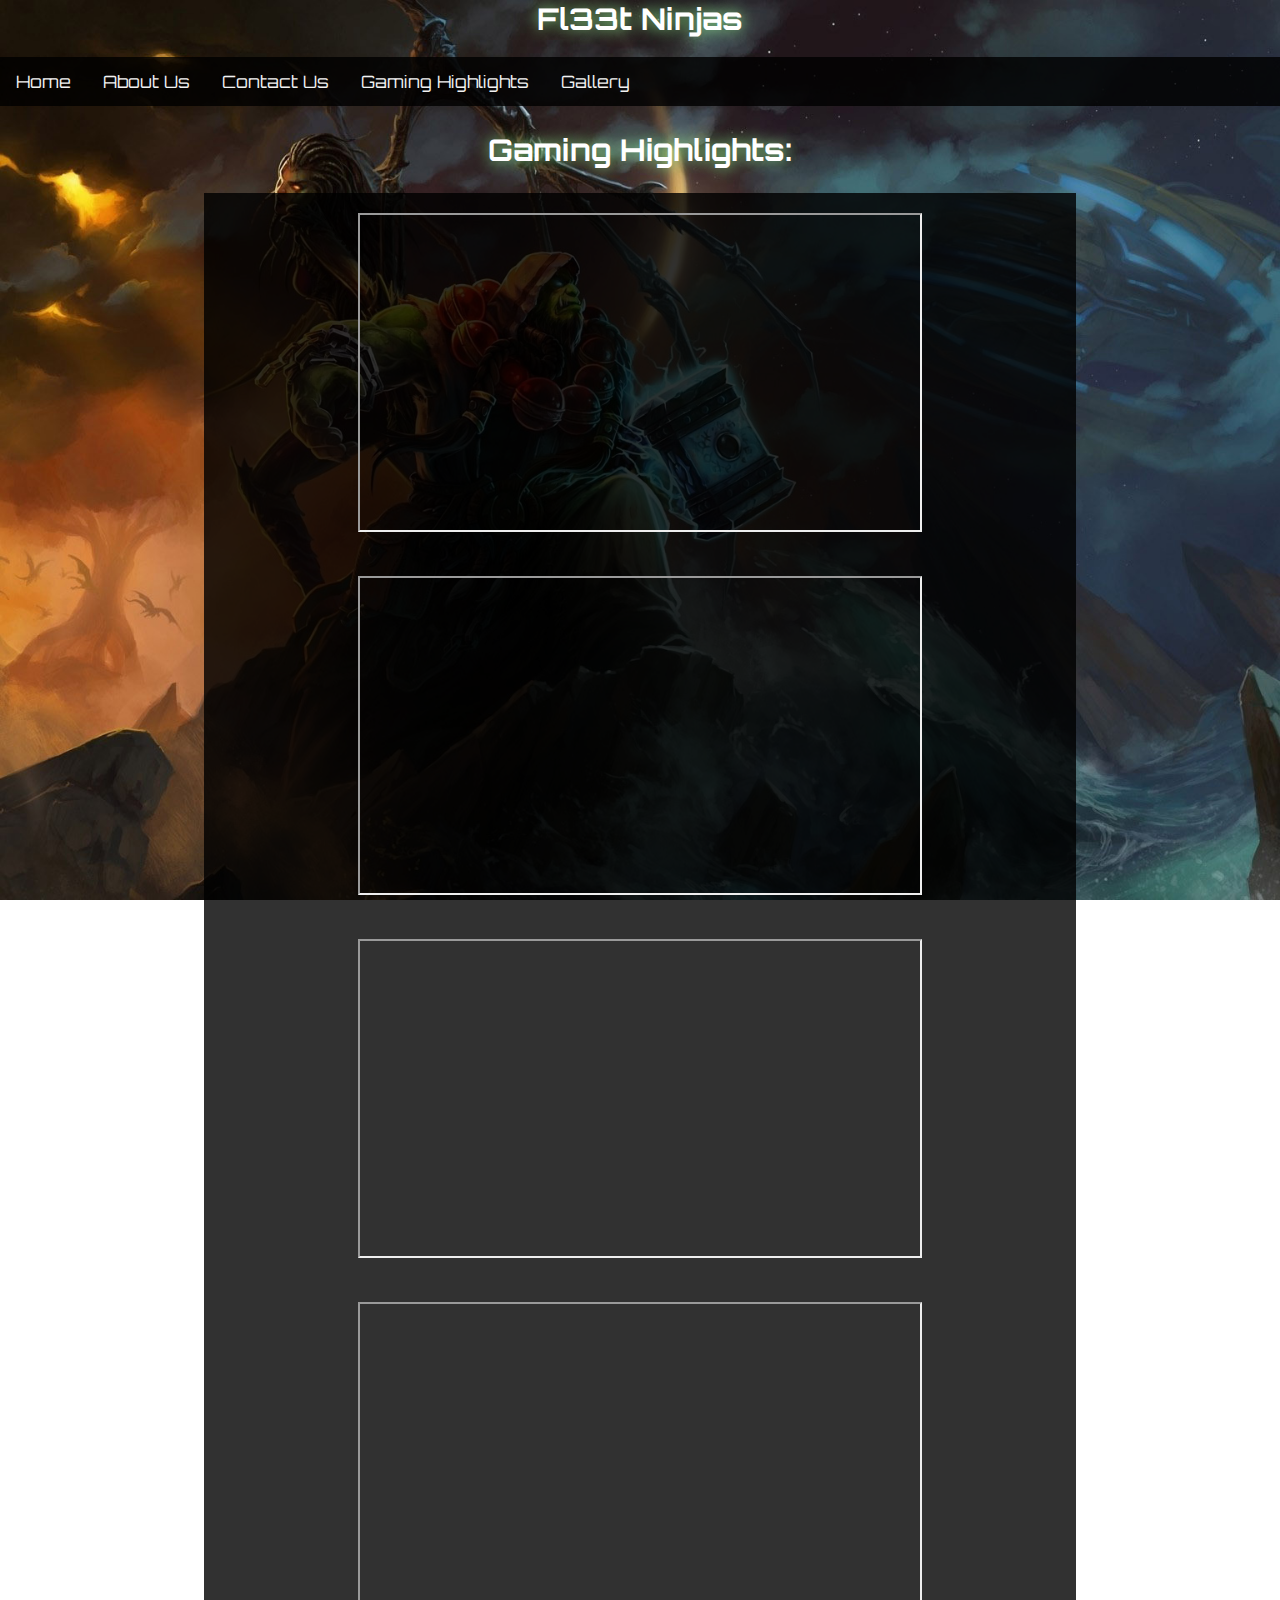
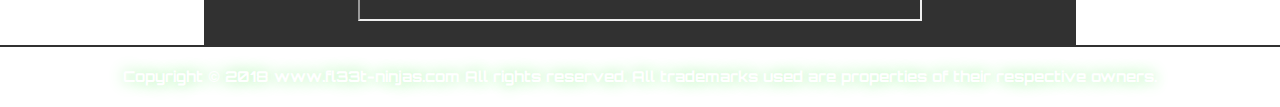
<file: GamingHighlights.html>
<!DOCTYPE html>
<html lang="en">

<head>
    <title>Fl33t-Ninjas.com</title>
    <!--
      Author: Gabe Haggard
      Date: 11/21/18

      Supporting files: main.css

-->
    <meta charset="UTF-8">
    <link rel="icon" href="Assets/images/Fl33t.jpg" type="image/x-icon">
    <link href="https://fonts.googleapis.com/css?family=Orbitron" rel="stylesheet">
    <link href="Assets/styles/main.css" rel="stylesheet" type="text/css">
    <link href="Assets/styles/VideoPlayback.css" rel="stylesheet" type="text/css">
</head>

<body>
    <div class="parallax">
        <header>
            <h1>Fl33t Ninjas</h1>
        </header>
        <nav class="topnav">
            <div><a href="index.html">Home</a></div>
            <div><a href="AboutUs.html">About Us</a></div>
            <div><a href="ContactUs.html">Contact Us</a></div>
            <div><a href="GamingHighlights.html">Gaming Highlights</a></div>
            <div><a href="Gallery.html">Gallery</a></div>
        </nav>
        <div>
            <h2>Gaming Highlights:</h2>
        </div>

        <div class="video-container">
            <div class="vidPlayback">
                <iframe width="560" height="315" src="https://www.youtube.com/embed/aQHgfOE4yjQ" allow="accelerometer; autoplay; encrypted-media; gyroscope; picture-in-picture"
                    allowfullscreen></iframe>
            </div>
            <div class="vidPlayback">
                <iframe width="560" height="315" src="https://www.youtube.com/embed/p9ho52_Rjq4" allow="accelerometer; autoplay; encrypted-media; gyroscope; picture-in-picture"
                    allowfullscreen></iframe>
            </div>
            <div class="vidPlayback">
                <iframe width="560" height="315" src="https://www.youtube.com/embed/POzi0HTi5n0" allow="accelerometer; autoplay; encrypted-media; gyroscope; picture-in-picture"
                    allowfullscreen></iframe>
            </div>
            <div class="vidPlayback">
                <iframe width="560" height="315" src="https://www.youtube.com/embed/s1vjP5kWS48" allow="accelerometer; autoplay; encrypted-media; gyroscope; picture-in-picture"
                    allowfullscreen></iframe>
            </div>
        </div>
        <footer>
            <p class="bottomFooter">Copyright © 2018 www.fl33t-ninjas.com All rights reserved.
                All trademarks used are properties of their respective owners.</p>
        </footer>
    </div>
</body>

</html>
</file>
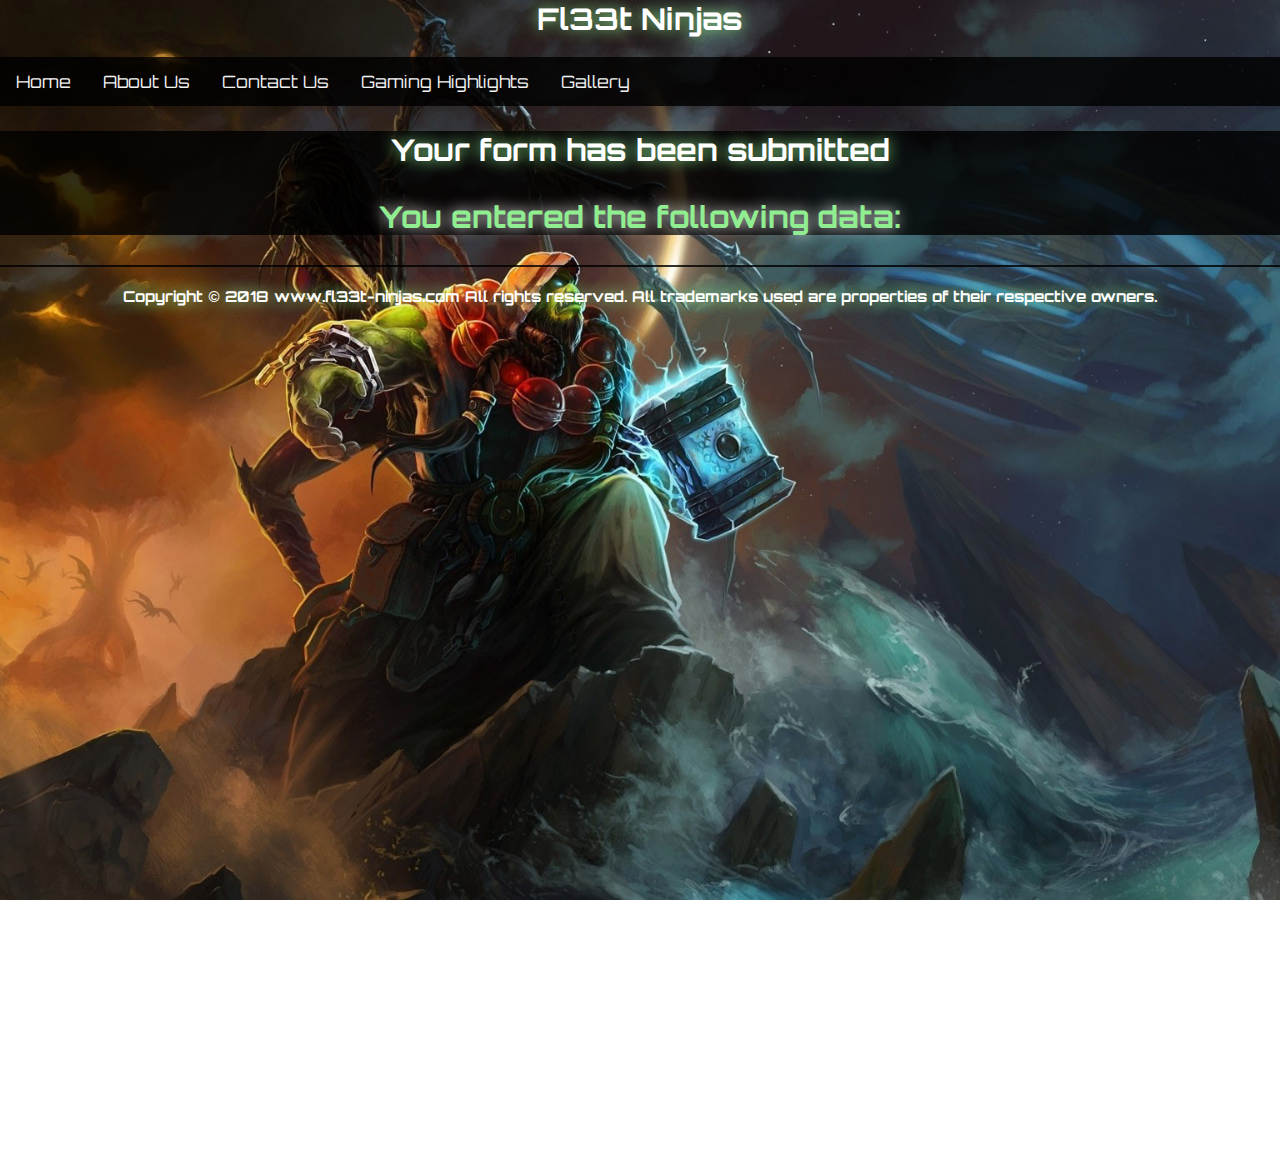
<file: signupRecived.html>
<!DOCTYPE html>
<html lang="en">

<head>
    <title>Fl33t-Ninjas.com</title>
    <!--
      Author: Gabe Haggard
      Date: 11/21/18

      Supporting files: main.css

-->
    <meta charset="UTF-8">
    <link rel="icon" href="Assets/images/Fl33t.jpg" type="image/x-icon">
    <link href="https://fonts.googleapis.com/css?family=Orbitron" rel="stylesheet">
    <link href="Assets/styles/main.css" rel="stylesheet" type="text/css">
    <link href="Assets/styles/Contact.css" rel="stylesheet" type="text/css">
</head>

<body>
    <div class="parallax">
        <header>
            <h1>Fl33t Ninjas</h1>
        </header>
        <nav class="topnav">
            <div><a href="index.html">Home</a></div>
            <div><a href="AboutUs.html">About Us</a></div>
            <div><a href="ContactUs.html">Contact Us</a></div>
            <div><a href="GamingHighlights.html">Gaming Highlights</a></div>
            <div><a href="Gallery.html">Gallery</a></div>
        </nav>
        <div>
            <article id="contentstart">
                <h2>Your form has been submitted</h2>
                <h3>You entered the following data:</h3>

                <script>
                    var signUpData = location.search;
                    signUpData = signUpData.substring(1, signUpData.length);
                    while (signUpData.indexOf("+") !== -1) {
                        signUpData = signUpData.replace("+", " ");
                    }
                    signUpData = decodeURIComponent(signUpData);
                    var signupArray = signUpData.split("&");
                    for (var i = 0; i < signupArray.length; i = i + 1) {
                        document.write("<p>" + signupArray[i] + "</p>");
                    }
                </script>
            </article>
        </div>
        <footer>
            <p class="bottomFooter">Copyright © 2018 www.fl33t-ninjas.com All rights reserved.
                All trademarks used are properties of their respective owners.</p>
        </footer>
    </div>
</body>

</html>
</file>
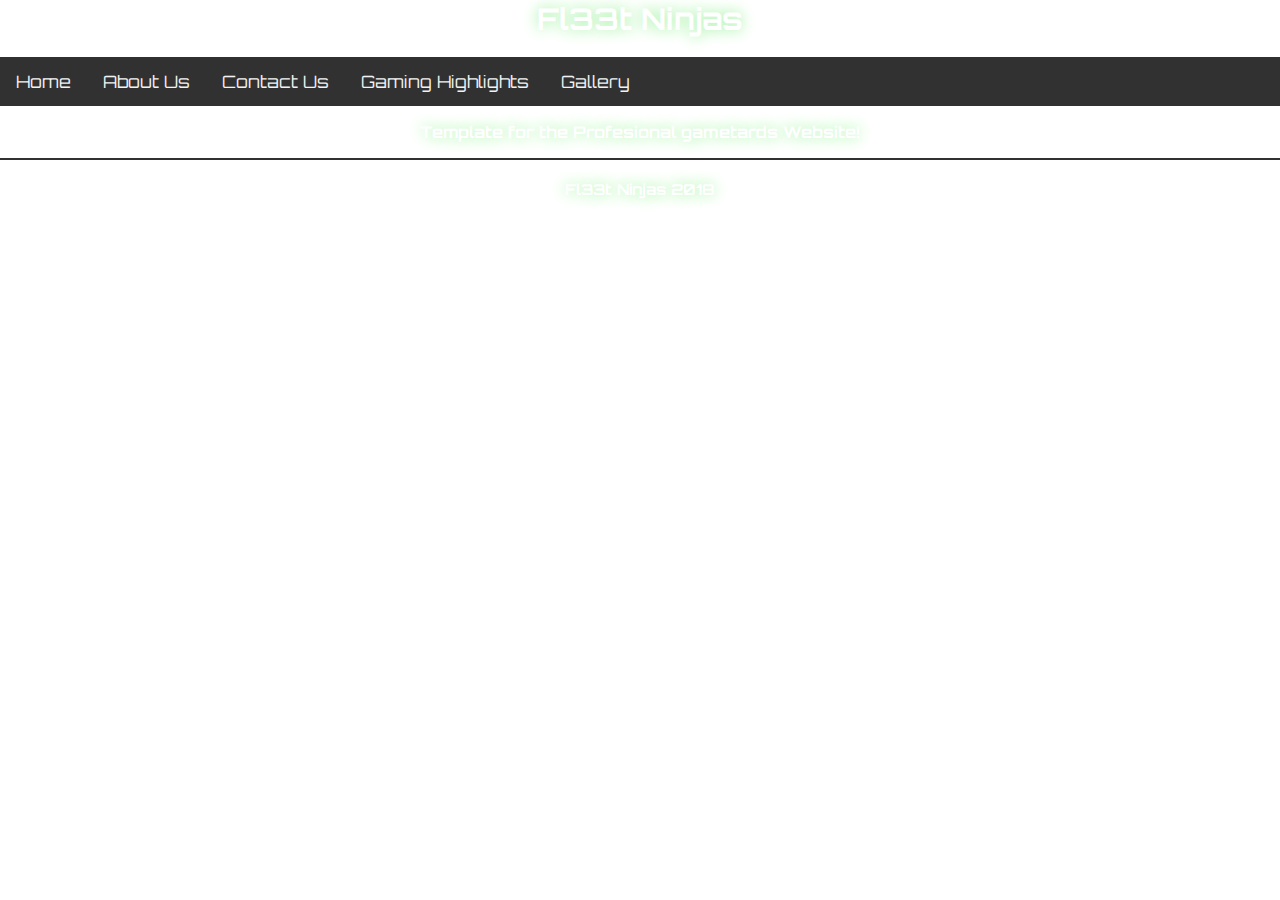
<file: Template.html>
<!DOCTYPE html>
<html>
    <head>
     <title>Fl33t-Ninjas.com</title>   
<!--
      Author: Gabe Haggard
      Date: 11/21/18

      Supporting files: main.css

-->
      <link rel="icon" href="Assets/images/Fl33t.jpg" type="image/x-icon">
      <link href="https://fonts.googleapis.com/css?family=Orbitron" rel="stylesheet">
      <link href="Assets/styles/main.css" rel="stylesheet" type="text/css"> 
    </head>   

    <body>
        <header>
            <h1>Fl33t Ninjas</h1>
        </header>
        <nav class="topnav">
                <div><a href="index.html">Home</a></div>
                <div><a href="AboutUs.html">About Us</a></div>
                <div><a href="ContactUs.html">Contact Us</a></div>
                <div><a href="GamingHighlights.html">Gaming Highlights</a></div>
                <div><a href="Gallery.html">Gallery</a></div>
            </nav>  
        <div>
            <p>Template for the Profesional gametards Website!</p>
        </div>             
    </body>   
    <footer>
        <p class="bottomFooter">Fl33t Ninjas 2018</p>
    </footer> 
</html>
</file>
<file: Assets/styles/main.css>
/* Main Style sheet 

  Author: Gabe Haggard
  date: 11/21/18

*/
body, html {
  height: 100%;
  margin: 0;
  margin-top: -10px;
}

/* Header Section */
h1, h2{
    text-align: center;
    font-family: 'Orbitron', sans-serif;
    color: white;
    text-shadow: 0 0 15px lightgreen;
    font-weight: bold;
    font-size: 30px;
}


/* Body Section */
ul{
   list-style-type: none;
   font-weight: bold;
}
a:link:hover, a:visited:hover{
  color: red;
  text-shadow: 0 0 15px lightgreen;
}
a:link,a:visited{
  text-decoration: none;
}
p{
  font-family: 'Orbitron', sans-serif;
  color: white;
  text-shadow: 0 0 15px lightgreen;
  font-weight: bold;
  text-align: center;
}
.mainContent{
  background:rgba(0, 0, 0, 0.808);
  width: 50%; 
}
/* Navigation bar */
nav{
  width: 100%;
}
.topnav {
  background:rgba(0, 0, 0, 0.808);
  overflow: hidden;
}
.topnav a {
  float: left;
  color: #f2f2f2;
  text-align: center;
  padding: 14px 16px;
  text-decoration: none;
  font-size: 17px;
  font-family: 'Orbitron', sans-serif;
}
/* footer styles */
footer{
  margin-bottom: -50px;
  width:100%;
  height:60px; 
  clear: both;
  border-top: 2px solid rgba(0, 0, 0, 0.808); 
}
p.bottomFooter{
  text-align: center;
  font-style: normal;
  font-size: 15px;
  padding: 5px;
  color: white;
}
</file>
<file: Assets/styles/index.css>
.mainContent {
    display: grid;
    width: 65%;
    margin: 0 auto 0 auto;
    grid-template-columns: 60%;
    padding: 20px;
    justify-items: center;
    justify-content: space-evenly;
    grid-column-gap: 50px;
    grid-row-gap: 40px;
    background: rgba(0, 0, 0, 0.808);
}
.parallax { 
    /* The image used */
    background-image: url("../images/World-of-warcraft.jpg");
  
    /* Set a specific height */
    height: 1100px;
    min-height: 100% ;
  
    /* Create the parallax scrolling effect */
    background-attachment: fixed;
    background-position: center;
    background-repeat: no-repeat;
    background-size: cover;
  }
</file>
<file: Assets/styles/AboutusStyles.css>
/* About Us Style sheet 

  Author: Gabe Haggard
  date: 11/24/18

*/
.desc{
  color: white;
  text-align: center;
  font-family: 'Orbitron', sans-serif;
}
.mainContent{
    background:rgba(0, 0, 0, 0.808);
    position: relative;
    margin: 0 auto;
    margin-top: 50px;
    margin-left: auto;
    margin-right: auto
}
.picContainer{
  display: grid;
  width: 65%;
  margin: 0 auto 0 auto;
  grid-template-columns: 60%;
  padding: 20px;
  justify-items: center;
  justify-content: space-evenly;
  grid-column-gap: 50px;
  grid-row-gap: 40px;
  background: rgba(0, 0, 0, 0.808);
}
.parallaxAbout { 
  /* The image used */
  background-image: url("../images/World-of-warcraft.jpg");

  /* Set a specific height */
  height: 2600px;
  min-height: 100% ;

  /* Create the parallax scrolling effect */
  background-attachment: fixed;
  background-position: center;
  background-repeat: no-repeat;
  background-size: cover;
}
</file>
<file: Assets/styles/Contact.css>
fieldset{
	padding: 2%;
	margin-bottom: 0.8em;
}
legend{
    text-shadow: 0 0 10px lightgreen;
    color: white;
	font-size: 1.4em;
	font-weight: bold;
	font-family:'Orbitron', sans-serif;
}
input, textarea{
	border: 1px solid #777;
	padding: 0.2em;
	font-size:1em;
}
.contactinfo input {
	position: absolute;
	left: 6em;
}
.fnameinput, .lnameinput, .emailinput{
	width: 20em;
}
.phoneinput{
	width: 12em;
}
label {
    font-family: 'Orbitron', sans-serif;
    font-size: 1.2em;
    color: white;
}
.contactinfo label{
	display: block;
	position: relative;
    margin: 1em 0;
}
.membershipinfo label{
	margin-right: 1em;
}
#feedback{
	width:98%;
	display:block;
}
.submitbutton, .resetbutton{
	border: none;
	text-align: center;
}
#submit:hover, #reset:hover{
    color: red;
    background: lightgreen;
}
#submit, #reset{
	border: 1px solid #999;
    font-size: 1.5em;
    font-family: 'Orbitron', sans-serif;
	font-weight:bold;
	background: rgba(0, 0, 0, 0.808);
    border-radius: 0.5em;
    color : white;
}
.signUp{
    background: rgba(0, 0, 0, 0.808);
}
.buttonContainer{
    display: grid;
    grid-template-columns: 50% 50%;
    padding: 20px;
    justify-items: center;
    justify-content: space-evenly;
    grid-column-gap: 50px;
    grid-row-gap: 40px;
    background: rgba(0, 0, 0, 0.808);
}
article{
    background:  rgba(0, 0, 0, 0.808);
}
h3{
    text-align: center;
    font-family: 'Orbitron', sans-serif;
    color: lightgreen;
    text-shadow: 0 0 15px white;
    font-size: 30px;
    font-weight: bold;
}
/* parallax scrolling */
  .parallax { 
    /* The image used */
    background-image: url("../images/World-of-warcraft.jpg");
  
    /* Set a specific height */
    height: 1150px;
    min-height: 100% ;
  
    /* Create the parallax scrolling effect */
    background-attachment: fixed;
    background-position: center;
    background-repeat: no-repeat;
    background-size: cover;
  }
</file>
<file: Assets/styles/Gallery.css>
/* Gallery Style sheet 

  Author: Gabe Haggard
  date: 11/24/18

*/

div.gallery {
    margin:5px;
    border: 1px solid white;
    width: 180px;
}

div.gallery:hover{
    border: 1px solid lightgreen;
}
div.gallery img {
    width: 100%;
    height: auto;
}

div.desc {
    padding: 15px;
    text-align: center;
    color: white;
}
table.galTable1{
    position: relative;    
    left: 600px;
    right: 600px;
    top: 100px;
}
div.galTables{
    max-width: 100px;
    max-height: 100px;
}
</file>
<file: Assets/styles/Gameiframe.css>
iframe {
    width: 80%;
    height: 60%;
    margin: 0 auto;
    background-color: #777;
    display:block;
  }
  .parallax { 
    /* The image used */
    background-image: url("../images/World-of-warcraft.jpg");
  
    /* Set a specific height */
    height: 1000px;
    min-height: 100% ;
  
    /* Create the parallax scrolling effect */
    background-attachment: fixed;
    background-position: center;
    background-repeat: no-repeat;
    background-size: cover;
  }
</file>
<file: Assets/styles/VideoPlayback.css>
/* video playback Style sheet 

  Author: Gabe Haggard
  date: 11/24/18

*/
.vidPlayback {
    font-size: 15px;
}
.video-container {
  display: grid;
  width: 65%;
  margin: 0 auto 0 auto;
  grid-template-columns: 60%;
  padding: 20px;
  justify-items: center;
  justify-content: space-evenly;
  grid-column-gap: 50px;
  grid-row-gap: 40px;
  background: rgba(0, 0, 0, 0.808);
  }

/* parallax scrolling */
.parallax { 
  /* The image used */
  background-image: url("../images/World-of-warcraft.jpg");

  /* Set a specific height */
  height: 1700px;
  min-height: 100% ;

  /* Create the parallax scrolling effect */
  background-attachment: fixed;
  background-position: center;
  background-repeat: no-repeat;
  background-size: cover;
}
</file>
